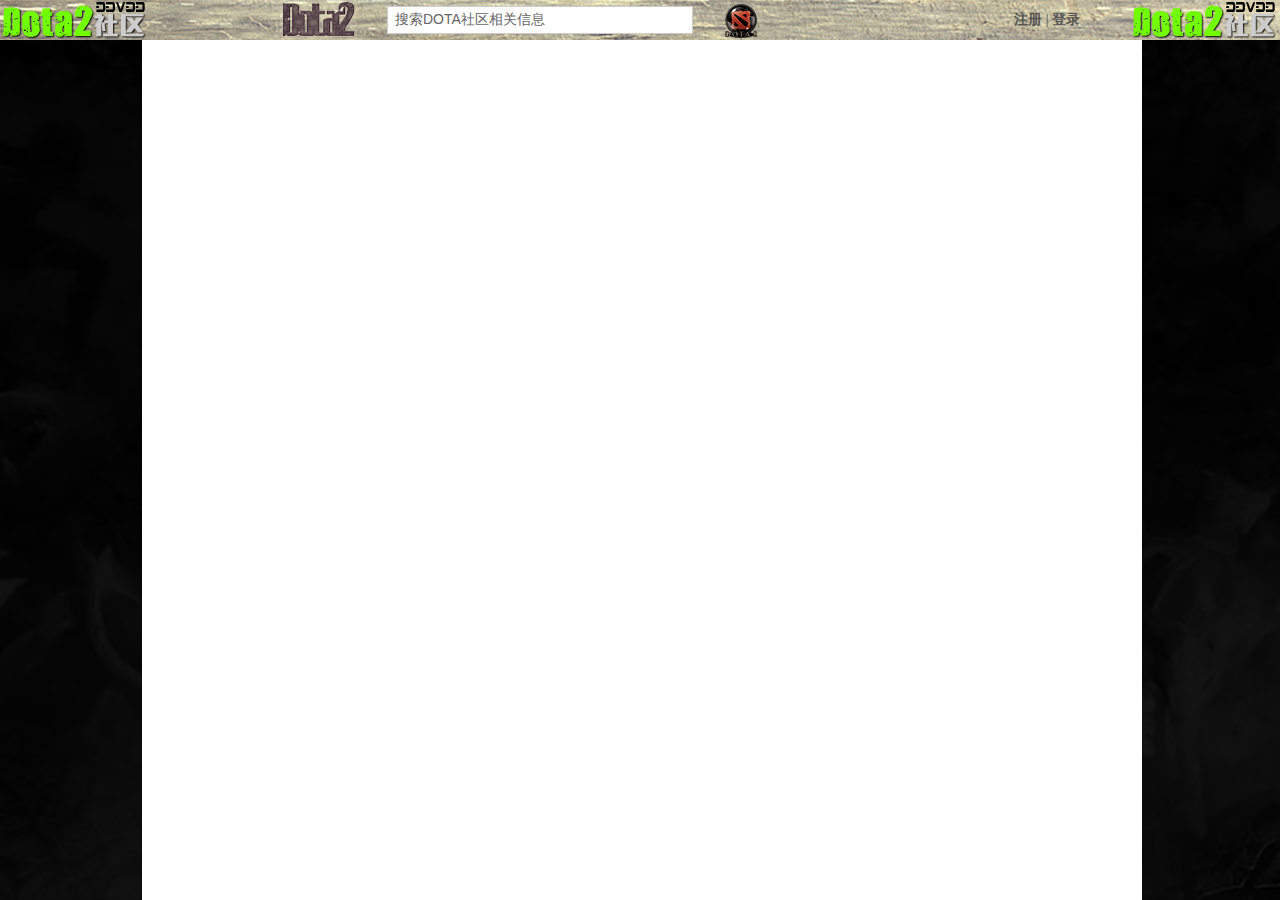
<file: 实战篇/index.html>
﻿<!DOCTYPE html>
<html>
  <head>
    <meta name="generator"
    content="HTML Tidy for HTML5 (experimental) for Windows https://github.com/w3c/tidy-html5/tree/c63cc39" />
    <meta http-equiv="Content-Type" content="text/html; charset=utf-8" />
    <title>DOTA2</title>
    <script type="text/javascript">
   
        
</script>
    <script type="text/javascript" src="js/jquery.js"></script>
    <script type="text/javascript" src="js/jquery-ui.js"></script>
    <script type="text/javascript" src="js/index.js"></script>
    <!-- 添加中文支持-->
    <script type="text/javascript" src="js/jquery.ui.datepicker-zh-CN.js"></script>
    <link rel="stylesheet" href="css/ui-lightness/jquery-ui-1.10.4.custom.css" />
    <link rel="stylesheet" href="css/style.css" />
    <link rel="shortcut icon" type="image/x-icon" href="images/DOTA2.ico" />
  </head>
  <body>
    <div id="header">
      <div class="header_logo1"></div>
      <div class="header_main">
        <div class="header_font"></div>
        <div class="header_search">
          <input class="search" type="text" value="搜索DOTA社区相关信息" />
        </div>
        <div class="header_button">
          <input id="search_button" type="image" src="images/search_button.png" />
        </div>
        <div class="header_member">
        <a href="###" id="reg_a">注册</a> | 
        <a href="###" id="login_a">登录</a></div>
      </div>
      <div class="header_logo2"></div>
    </div>
    <div class="reg" title="DOTA2注册">
      <p>
      <label for="user">账号：</label> 
      <input type="text" name="user" class="text" id="user" title="请输入账号，不少于2位" /> 
      <span class="star">*</span></p>
      <p>
      <label for="pwd">密码：</label> 
      <input type="password" name="pwd" class="text" id="pwd" title="请输入密码，不少于6位" /> 
      <span class="star">*</span></p>
      <p>
      <label for="email">邮箱：</label> 
      <input type="email" name="email" class="text" id="email" title="请输入正确的邮箱" /> 
      <span class="star">*</span></p>
      <p>
      <label>性别：</label> 
      <input type="radio" name="sex" value="male" id="male" checked="checked" />
      <label for="male">男</label>
      <input type="radio" name="sex" value="female" id="female" />
      <label for="female">女</label></p>
      <p>
      <label for="date">生日：</label> 
      <input type="text" name="date" class="text" id="date" readonly="readonly" /></p>
    </div>
    <div class="login" title="DOTA2登录"></div>
  </body>
</html>
</file>
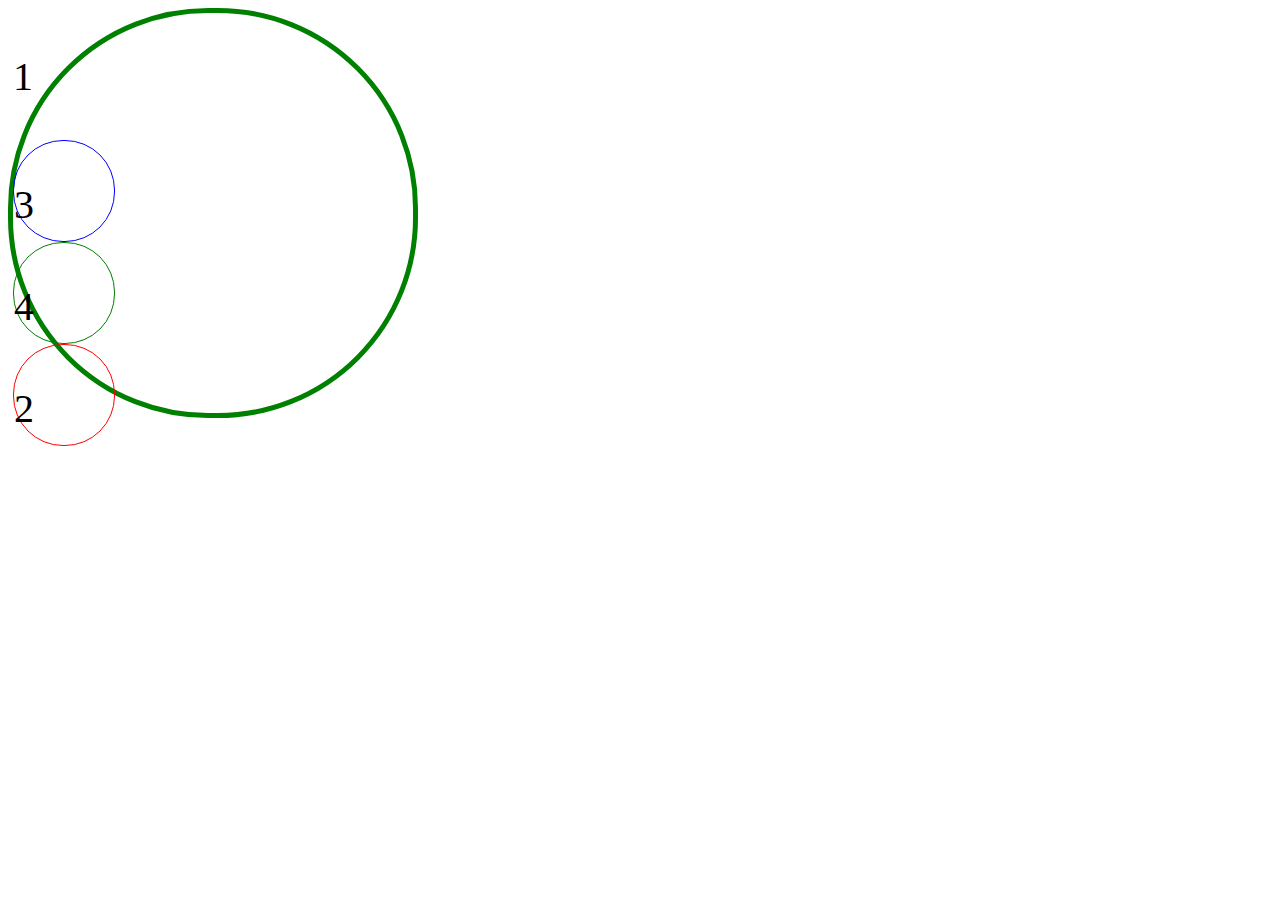
<file: Test篇/test.html>
<!doctype html>
<html>
<head>
<meta charset="utf-8">
<title>test</title>
<style>
@import url('css/style.css');
</style>

<style type="text/css">
#a{
width:400px;
height:400px;
border:5px solid green;
border-radius:200px;
}
#b{

width:100px;
height:100px;
border:1px solid red;
float:left;
border-radius:50px;

}
#c{
width:100px;
height:100px;
border:1px solid blue;
border-radius:50px;
}
#d{
width:100px;
height:100px;
border:1px solid green;
border-radius:50px;
}
P:first-of-type{
font-size:40px;
}
</style>
<script type="text/javascript">


</script>
</head>
<body>
<div id="a" >
<p>1</p>


<div id="c">
<p>3</p>
</div>

<div id="d"><p>4</p></div>
<div id="b"><p>2</p>
</div>
</div>
</body>
</html>
</file>
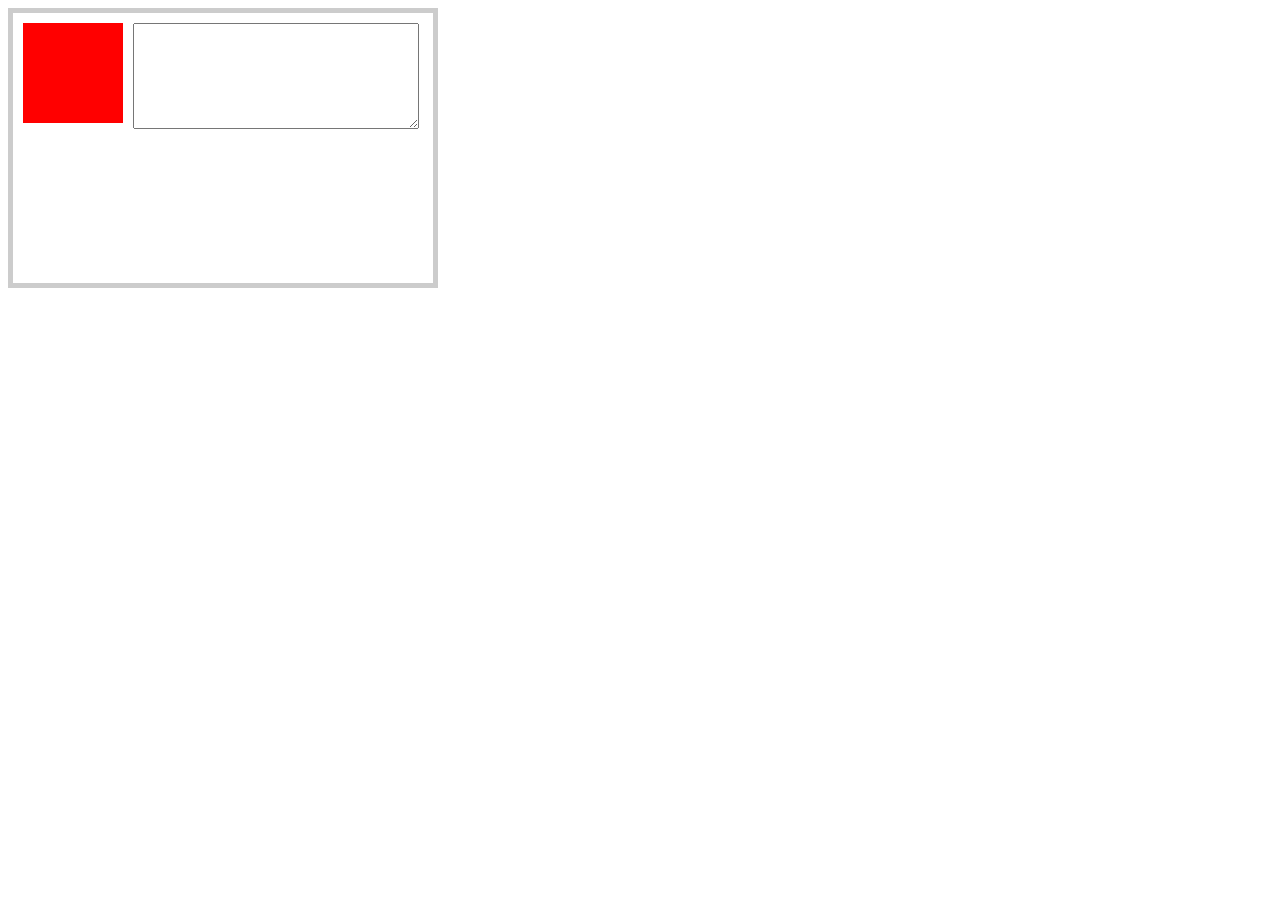
<file: Test篇/textarea自适应.html>
<!doctype html>
<html>
<head>
<meta charset="utf-8">
<title>textarea自适应</title>
<style type="text/css">
#a{
width:400px;
height:250px;
padding:10px 10px 10px 10px;
border:5px solid #ccc;
}
#a .b{
width:100px;
height:100px;
background:red;
float:left;
}
#a .c{
position:relative;
width:280px;
height:240px;
float:left;
margin-left:10px;
}
#a .c #wenzi{
position:absolute;
line-height:20px;
overflow:visible;
}
</style>
<script type="text/javascript">
function height(obj){
var textarea=document.getElementById("wenzi");
if((parseInt(textarea.style.height)+4)<textarea.scrollHeight&&parseInt(textarea.style.height)<=230)
textarea.style.height=textarea.scrollHeight+"px";
}
</script>
</head>

<body >
    <div id="a">
	<div class="b">
	</div>
	<div class="c">
      <textarea id="wenzi" style="width:100%;height:100px" onkeyup="height()"></textarea>
	</div>
	</div>
</body>
</html>
</file>
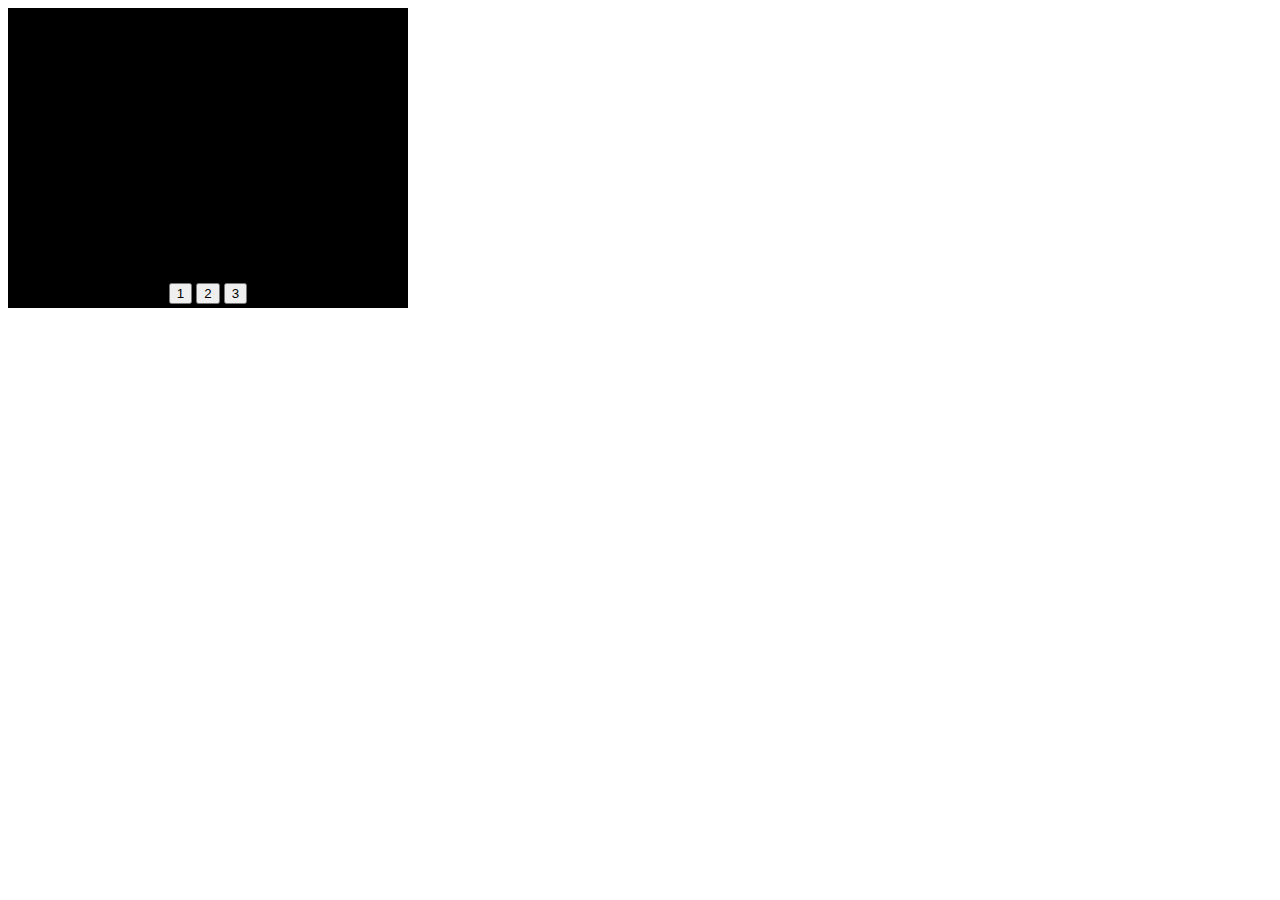
<file: Test篇/图片轮播.html>
<!doctype html>
<html>
<head>
<meta charset="utf-8">
<title>图片轮播</title>
<style type="text/css">
#bd{
position:relative;
bordr:1px solid #000;
width:400px;
height:300px;
background-image:url(images/1.png);
}
#bd .buttons{
height:25px;
width:140px;
position:absolute;
top:275px;
left:130px;
text-align:center;
color:#fff;
}

</style>
<script type="text/javascript">
function change(){
var x=1;
setInterval(function(){
   if(x>3){
   x=1;
   }
var img=document.getElementById('bd');
img.style.backgroundImage="url(images/"+x+".png)";
x=x+1;
},1000);
}

function test(value){
var img=document.getElementById('bd');
img.style.backgroundImage="url(images/"+value+".png)";
setInterval(function(){
   if(value>3){
   value=1;
   }
var img=document.getElementById('bd');
img.style.backgroundImage="url(images/"+value+".png)";
value=value+1;
},1000);
}
</script>
</head>

<body onload="">
   <div id="bd">
   <div class="buttons">
   <div>
   <input type="button" class="button"value="1" onclick="test(this.value)"/>
   <input type="button" class="button"value="2" onclick="test(this.value)"/>
   <input type="button" class="button"value="3" onclick="test(this.value)"/>
   </div>
   </div>
</body>
</html>
</file>
<file: 实战篇/css/style.css>
body{
padding:0;
margin:0;
font-size:12px;
font-family:宋体;
background:url(../images/body_bg.png);
background-position:center 100%;

}

#header{
position:relative;
width:100%;
height:40px;
background:url(../images/header_bg.png);
position:absolute;
top:0;
}


#header .header_main{
position:absolute;
width:800px;
height:40px;
margin-left:280px;
padding:0;
float:left;
}

#header .header_font{
position:relative;
width:77px;
height:40px;
background:url(../images/header_font.png);
float:left;
}

#header .header_search{
position:relative;
padding:6px 0 0 0;
margin-left:30px;
float:left;
}

#header .header_search .search{
width:300px;
height:24px;
border:1px solid #ccc;
background:#fff;
color:#666;
font-size:14px;
text-indent:5px;
}
#header .header_button{
position:relative;
padding:3px 0 0 0;
margin-left:30px;
float:left;

}

#header .header_button .search_button{
width:36px;
height:36px;
border:0;
}

#header .header_member{
position:relative;
float:right;
height:40px;
line-height:40px;
color:#555;
font-size:14px;
}

#header .header_member a{
text-decoration:none;
color:#555;
font-size:14px;
font-weight:bold;
}

#header .header_logo1{
position:relative;
left:0px;
width:150px;
height:40px;
background:url(../images/header_logo.png);
float:left;
}

#header .header_logo2{
position:relative;
width:150px;
height:40px;
background:url(../images/header_logo.png);
float:right;
}
/*更改dialog header主题的class*/
.ui-widget-header{
background:url(../images/dialog_header_bg.png);
border:0;
}

button.ui-button-icon-only{
width:2.0em;
}

.reg{
    margin:15px 0 0 10px;
}
.reg p {
margin:10px 0;
padding:0;
}
.reg p label{
  font-size:14px;
  color:#666;

}
.reg .star{
font-size:17px;
color:red;
}
.reg .text{
 border-radius:20px;
 border:1px solid #ccc;
 background:#fff;
 width:200px;
 height:25px;
 color:#666;
 line-height:25px;
 text-indent:5px;
}

.ui-datepicker select.ui-datepicker-month, .ui-datepicker select.ui-datepicker-year{
width:40%;
}
</file>
